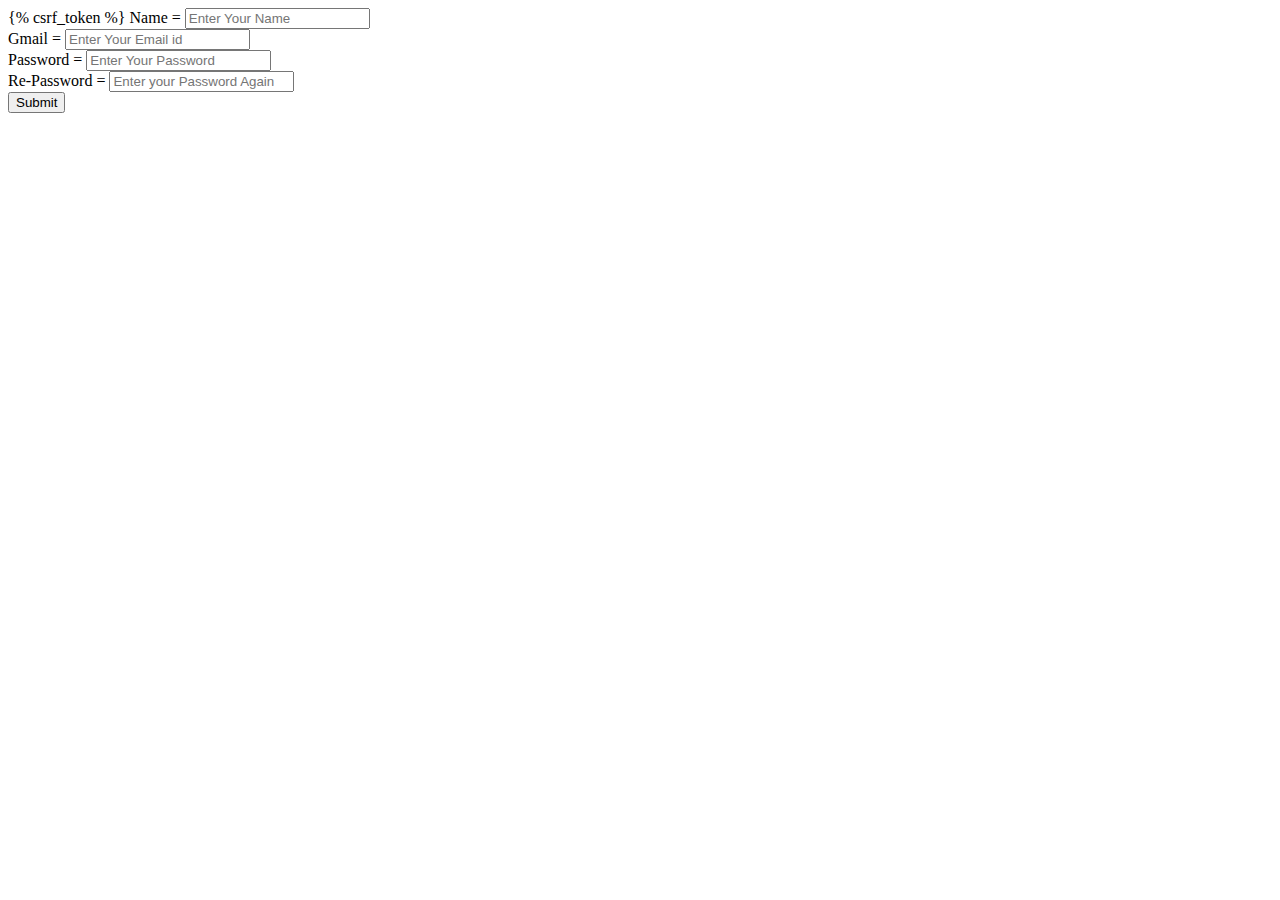
<file: template/signup.html>
<!DOCTYPE html>
<html lang="en">
<head>
    <meta charset="UTF-8">
    <meta name="viewport" content="width=device-width, initial-scale=1.0">
    <title>Document</title>
</head>
<body>
    <form method="POST" action=".">
        {% csrf_token %}
        Name = <input type="text" name='name' placeholder="Enter Your Name"><br>
        Gmail = <input type="text" name='gmail' placeholder="Enter Your Email id"><br>
        Password = <input type="password" placeholder="Enter Your Password"><br>
        Re-Password = <input type="password" name="password" placeholder="Enter your Password Again"><br>
        <input type="submit" >
    </form>
</body>
</html>
</file>
